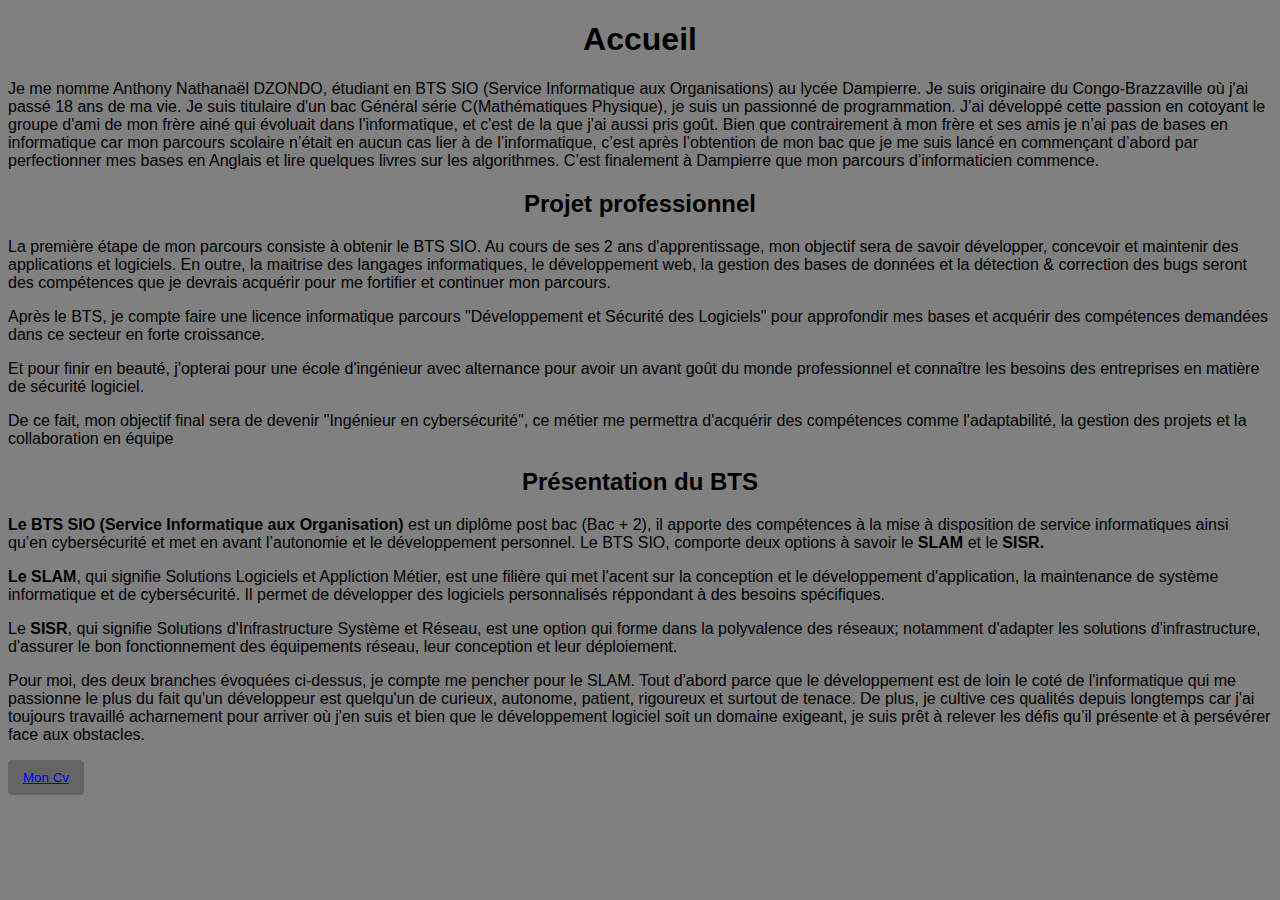
<file: Accueil.html>
<!DOCTYPE html>
<html lang="fr">
<head>
    <meta charset="UTF-8">
    <meta name="viewport" content="width=device-width, initial-scale=1.0">
    <!-- titre de la page -->
    <title>Port Folio de Anthony DZONDO</title>
    <!-- icone de l'onglet -->
    <link rel="shortcut icon" href="./image.png">
     <style>
            body {
                background-color: grey;
                font-family: Arial, sans-serif;
            }
            button {
                padding: 10px 15px;
                background-color: rgb(100, 100, 100);
                color: green;
                border: none;
                border-radius: 4px;
                cursor: pointer;
            }
            button:hover {
                background-color: paleturquoise;
            }
            h1 {
               text-align: center; 
            }
            h2 {
                text-align: center;
            }
     </style>
</head>
    <body>
       <h1>Accueil</h1>


        <p>Je me nomme Anthony Nathanaël DZONDO, étudiant en BTS SIO (Service Informatique aux Organisations) au lycée Dampierre. Je suis originaire du Congo-Brazzaville où j'ai passé 18 ans de ma vie. Je suis titulaire d'un bac Général série C(Mathématiques Physique), je suis un passionné de programmation. J’ai développé cette passion en cotoyant le groupe d'ami de mon frère ainé qui évoluait dans l'informatique, et c'est de la que j'ai aussi pris goût. Bien que contrairement à mon frère et ses amis je n’ai pas de bases en informatique car mon parcours scolaire n’était en aucun cas lier à de l’informatique, c’est après l’obtention de mon bac que je me suis lancé en commençant d’abord par perfectionner mes bases en Anglais et lire quelques livres sur les algorithmes. C’est finalement à Dampierre que mon parcours d’informaticien commence.</p>


        <h2>Projet professionnel</h2>
        <p>La première étape de mon parcours consiste à obtenir le BTS SIO. Au cours de ses 2 ans d'apprentissage, mon objectif sera de savoir développer, concevoir et maintenir des applications et logiciels. En outre, la maitrise des langages informatiques, le développement web, la gestion des bases de données et la détection & correction des bugs seront des compétences que je devrais acquérir pour me fortifier et continuer mon parcours.</p>  

        <p> Après le BTS, je compte faire une licence informatique parcours "Développement et Sécurité des Logiciels" pour approfondir mes bases et acquérir des compétences demandées dans ce secteur en forte croissance.</p>

        <p>Et pour finir en beauté, j'opterai pour une école d'ingénieur avec alternance pour avoir un avant goût du monde professionnel et connaître les besoins des entreprises en matière de sécurité logiciel.  </p>

        <p>De ce fait, mon objectif final sera de devenir "Ingénieur en cybersécurité", ce métier me permettra d'acquérir des compétences comme l'adaptabilité, la gestion des projets et la collaboration en équipe</p>

        <h2>Présentation du BTS</h2>
        <p> <strong>Le BTS SIO (Service Informatique aux Organisation)</strong> est un diplôme post bac (Bac + 2), il apporte des compétences à la mise à disposition de service informatiques ainsi qu’en cybersécurité et met en avant l’autonomie et le développement personnel. Le BTS SIO, comporte deux options à savoir le <strong>SLAM</strong> et le <strong>SISR.</strong></p>

        <p><strong>Le SLAM</strong>, qui signifie Solutions Logiciels et Appliction Métier, est une filière qui met l'acent sur la conception et le développement d'application, la maintenance de système informatique et de cybersécurité. Il permet de développer des logiciels personnalisés réppondant à des besoins spécifiques.</p>

        <p>Le <strong>SISR</strong>, qui signifie Solutions d'Infrastructure Système et Réseau, est une option qui forme dans la polyvalence des réseaux; notamment d'adapter les solutions d'infrastructure, d'assurer le bon fonctionnement des équipements réseau, leur conception et leur déploiement.</p>

        <p>Pour moi, des deux branches évoquées ci-dessus, je compte me pencher pour le SLAM. Tout d'abord parce que le développement est de loin le coté de l'informatique qui me passionne le plus du fait qu'un développeur est quelqu'un de curieux, autonome, patient, rigoureux et surtout de tenace. De plus, je cultive ces qualités depuis longtemps car j'ai toujours travaillé acharnement pour arriver où j'en suis et bien que le développement logiciel soit un domaine exigeant, je suis prêt à relever les défis qu’il présente et à persévérer face aux obstacles.</p>
       
        <li>
       <button> <a href="cv.html">  Mon Cv </a> </button>
        </li>
        

    </body>
</html>
</file>
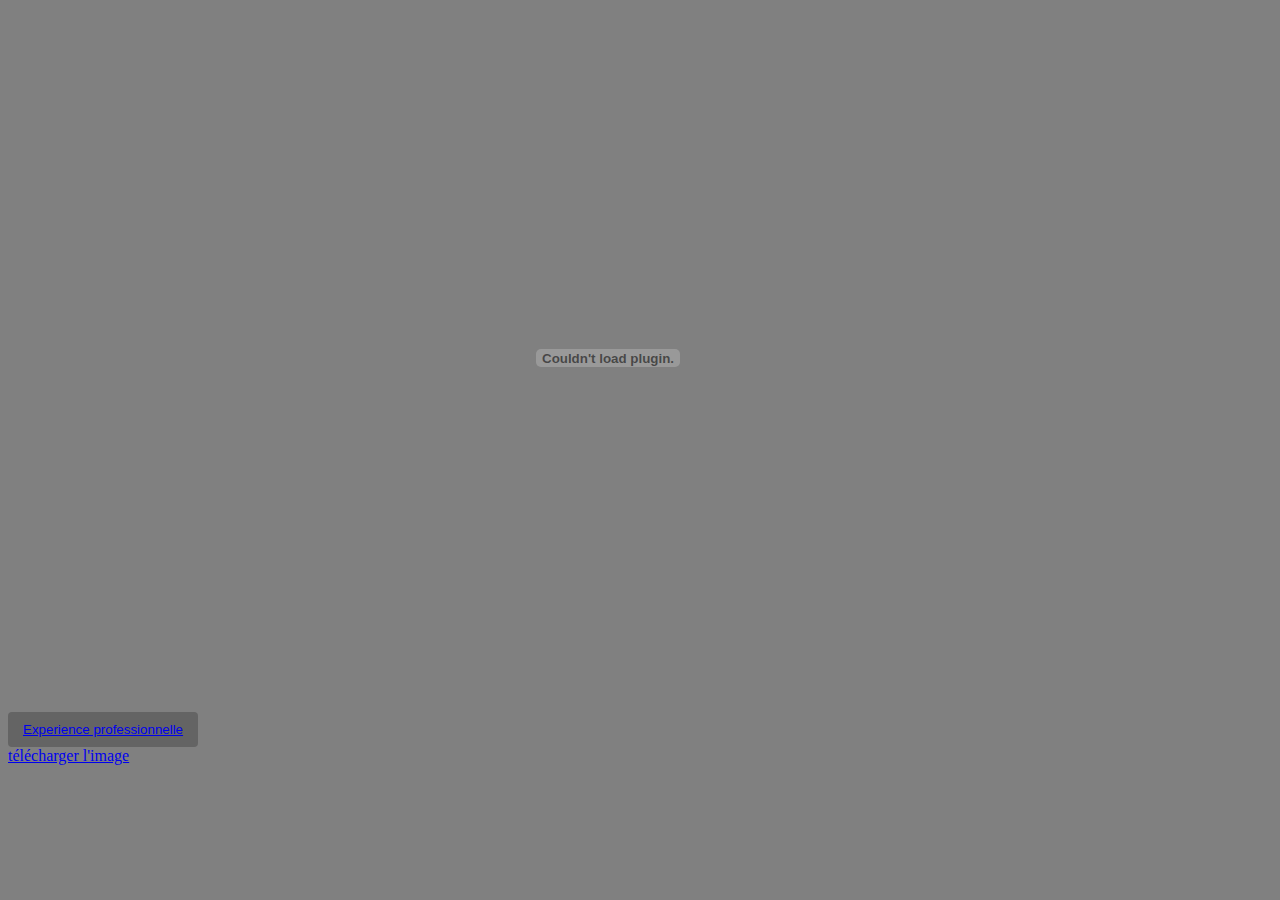
<file: cv.html>
<!DOCTYPE html>
<html lang="en">
<head>
    <meta charset="UTF-8">
    <meta name="viewport" content="width=device-width, initial-scale=1.0">
    <title>CV</title>
     <!-- icone de l'onglet -->
     <link rel="shortcut icon" href="./image.png">
     <style>
         button {
                padding: 10px 15px;
                background-color: rgb(100, 100, 100);
                color: green;
                border: none;
                border-radius: 4px;
                cursor: pointer;
            }
            body{
                background-color: grey;
            }
            button:hover {
                background-color: paleturquoise;
            }
            embed {
                margin-left: 200px;
            }
     </style>
</head>
<body> 
    
     
    <embed src="./Image/Nouveau cv de Anthony DZONDO.pdf" width="800px" height="700px" type="application/pdf" >
        <li>
           <button> <a href="Experience professionnelle.html"> Experience professionnelle</a> </button>
        </li> 
        <a href="./Image/Nouveau cv de Anthony DZONDO.pdf" download="Cv de Anthony DZONDO">télécharger l'image</a> 
</body>
</html>
</file>
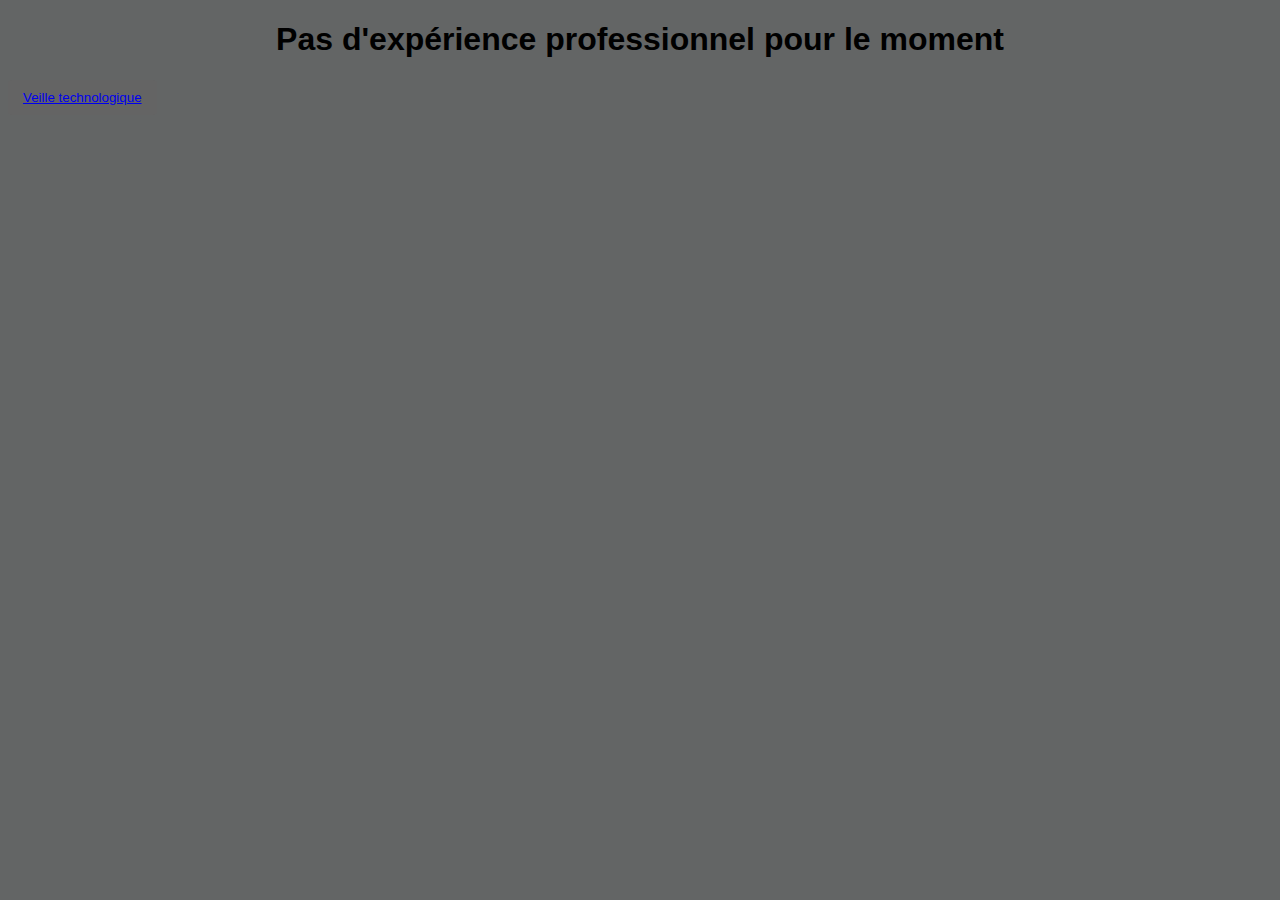
<file: Experience professionnelle.html>
<!DOCTYPE html>
<html lang="fr">
<head>
    <meta charset="UTF-8">
    <meta name="viewport" content="width=device-width, initial-scale=1.0">
    <title>Expérience professionnelle</title>
     <!-- icone de l'onglet -->
     <link rel="shortcut icon" href="./image.png">
     <style>
        body {
            background-color: rgb(99, 101, 101);
            font-family: Arial, sans-serif;
        }
        .content h1 {
            text-align: center
        }
        button {
                padding: 10px 15px;
                background-color: rgb(100, 100, 100);
                color: green;
                border: none;
                border-radius: 4px;
                cursor: pointer;
            }
            button:hover {
                background-color: paleturquoise;
            }
     </style>
</head>
<body>
    <div class="content">
    <h1>Pas d'expérience professionnel pour le moment</h1>
    </div>
    <li>
      <button> <a href="Veille technologique.html">Veille technologique</a> </button>
    </li>
</body>
</html>
</file>
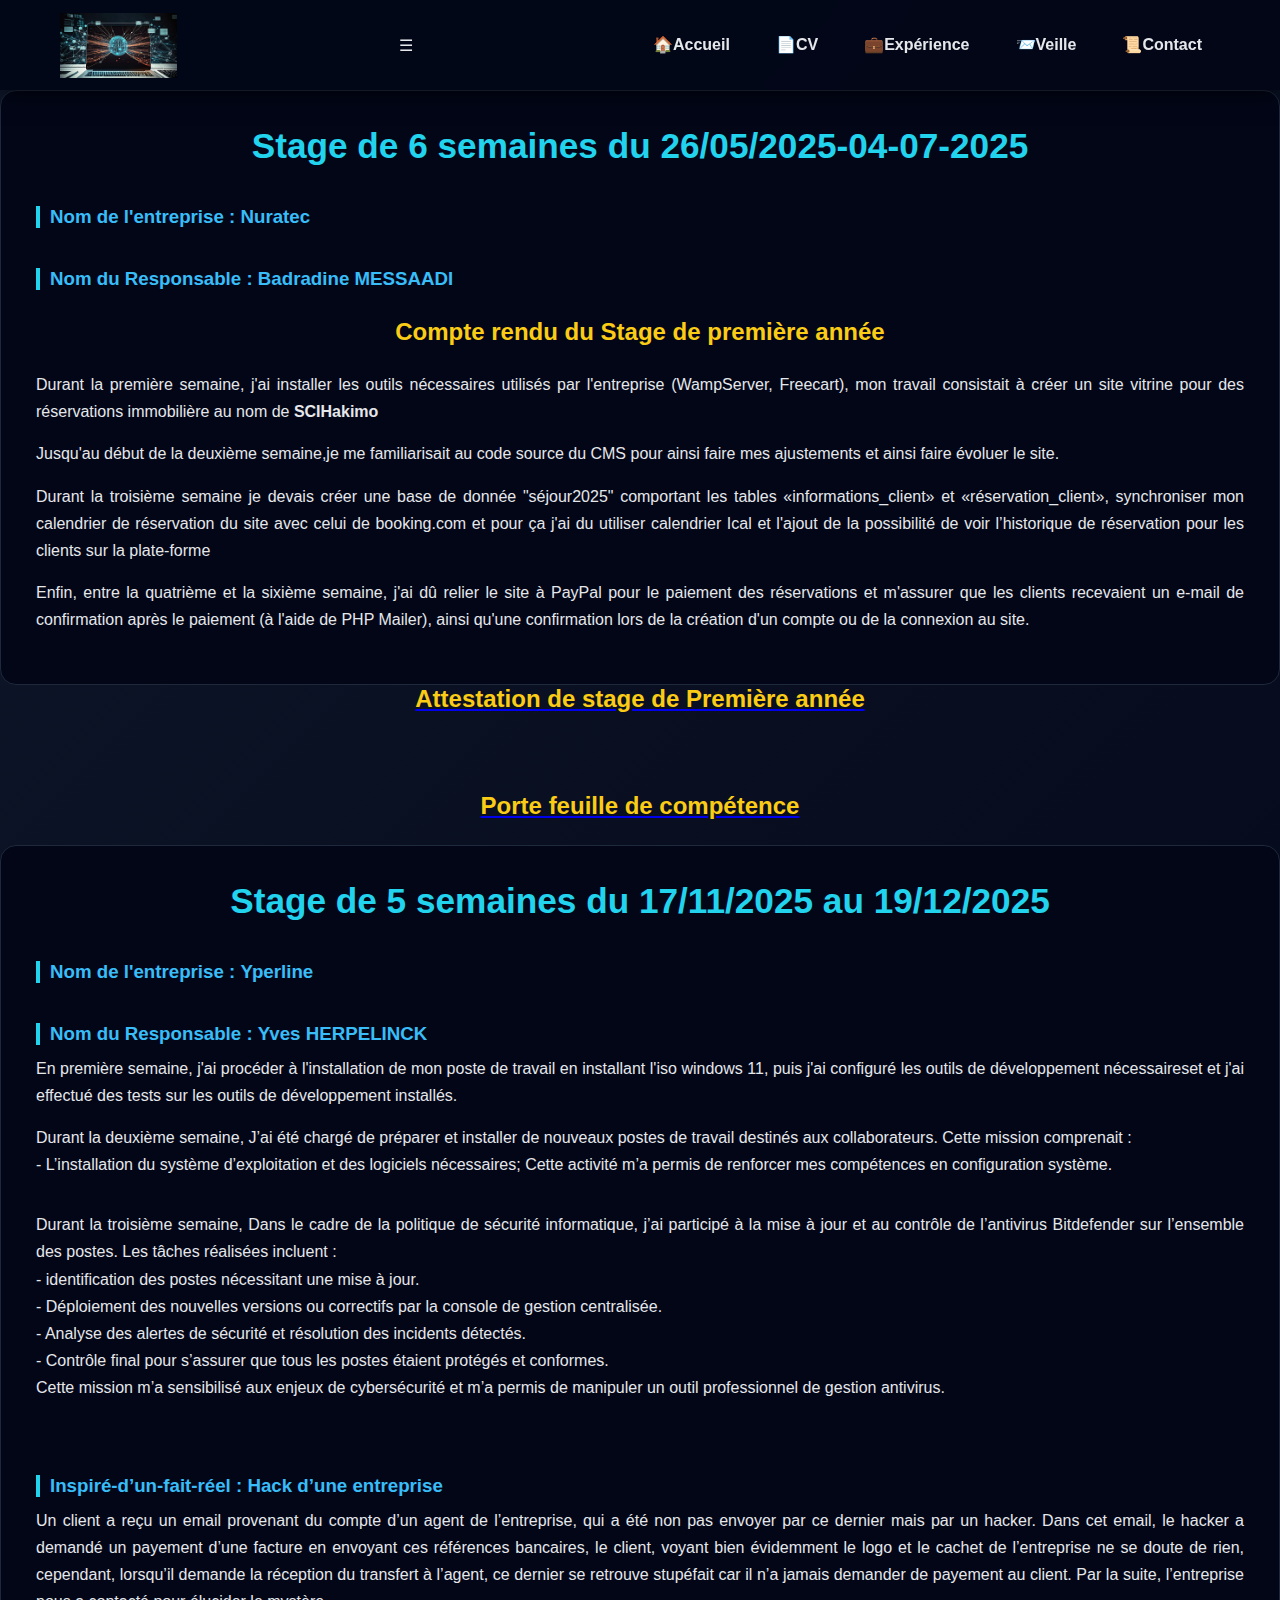
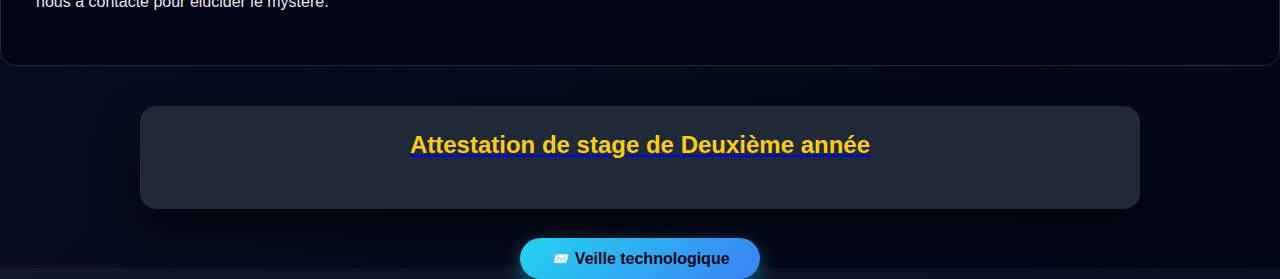
<file: Experience-professionnelle.html>
<!DOCTYPE html>
<html lang="fr">
<head>
    <meta charset="UTF-8">
    <meta name="viewport" content="width=device-width, initial-scale=1.0">
    <title>Expérience professionnelle</title>
     <!-- icone de l'onglet -->
     <link rel="shortcut icon" href="./Image/image.png">
     <link rel="stylesheet" href="./experience.css">
     
</head>
<body>

    <nav>
            <img src="./Image/image.png" alt="Logo">

            <div class="menu-toggle" id="menu-toggle">
                ☰
            </div>

            <ul id="nav-menu">
                <li><a href="Accueil.html" >🏠Accueil</a></li>
                <li><a href="cv.html">📄CV</a></li>
                <li><a href="Experience-professionnelle.html">💼Expérience</a></li>
                <li><a href="Veille technologique.html">📨Veille</a></li>
                <li><a href="Formulaire de contact.html">📜Contact</a></li>
            </ul>
        </nav>
        
    <div class="content">
    <h1>Stage de 6 semaines du 26/05/2025-04-07-2025</h1>
    <h3>Nom de l'entreprise : <strong>Nuratec</strong></h3>
    <h3>Nom du Responsable : <strong>Badradine MESSAADI</strong></h3>
    <br>

            <h2>Compte rendu du Stage de première année</h2> 
            <p>Durant la première semaine, j'ai installer les outils nécessaires utilisés par l'entreprise (WampServer, Freecart), mon travail consistait à créer un site vitrine pour des réservations immobilière au nom de <strong>SCIHakimo</strong></p>

            <p>Jusqu'au début de la deuxième semaine,je me familiarisait au code source du CMS pour ainsi faire mes ajustements et ainsi faire évoluer le site.</p>

            <p>Durant la troisième semaine je devais créer une base de donnée "séjour2025" comportant les tables «informations_client» et «réservation_client», synchroniser mon calendrier de réservation du site avec celui de booking.com et pour ça j'ai du utiliser calendrier Ical et  l'ajout de la possibilité de voir l’historique de réservation pour les clients sur la plate-forme </p>
            <p>Enfin, entre la quatrième et la sixième semaine, j'ai dû relier le site à PayPal pour le paiement des réservations et m'assurer que les clients recevaient un e-mail de confirmation après le paiement (à l'aide de PHP Mailer), ainsi qu'une confirmation lors de la création d'un compte ou de la connexion au site.


</p>
    </div>
    <li>
   <a href="./Image/Attestation_de_stage.pdf"><h2>Attestation de stage de Première année</h2></a>
        <br><br><br>
        <a href="./Image/portefeuille de compétence.pdf"><h2>Porte feuille de compétence</h2></a>

   <div class="content">

    <h1>Stage de 5 semaines du 17/11/2025 au 19/12/2025</h1>

    <h3>Nom de l'entreprise : <strong>Yperline</strong></h3>
    <h3>Nom du Responsable : <strong>Yves HERPELINCK</strong></h3>
    <p>En première semaine, j'ai procéder à l'installation de mon poste de travail en installant l'iso windows 11, puis j'ai configuré les outils de développement nécessaireset
        et j'ai effectué des tests sur les outils de développement installés.
    </p>
    <p>Durant la deuxième semaine, J’ai été chargé de préparer et installer de nouveaux postes de travail destinés aux collaborateurs. Cette mission comprenait :<br>
- L’installation du système d’exploitation et des logiciels nécessaires;
Cette activité m’a permis de renforcer mes compétences en configuration système.
    </p><br>
    <p>Durant la troisième semaine, Dans le cadre de la politique de sécurité informatique, j’ai participé à la mise à jour et au contrôle de l’antivirus Bitdefender sur l’ensemble des postes. Les tâches réalisées incluent :<br>
-  identification des postes nécessitant une mise à jour.<br>
- Déploiement des nouvelles versions ou correctifs par la console de gestion centralisée.<br>
- Analyse des alertes de sécurité et résolution des incidents détectés.<br>
- Contrôle final pour s’assurer que tous les postes étaient protégés et conformes.<br>
Cette mission m’a sensibilisé aux enjeux de cybersécurité et m’a permis de manipuler un outil professionnel de gestion antivirus.
</p><br>
    <h3>Inspiré-d’un-fait-réel : Hack d’une entreprise</h3>
<p>Un client a reçu un email provenant du compte d’un agent de l’entreprise, qui a été non pas envoyer par ce dernier mais par un hacker. Dans cet email, le hacker a demandé un payement d’une facture en envoyant ces références bancaires, le client, voyant bien évidemment le logo et le cachet de l’entreprise ne se doute de rien, cependant, lorsqu’il demande la réception du transfert à l’agent, ce dernier se retrouve stupéfait car il n’a jamais demander de payement au client.

Par la suite, l’entreprise nous a contacté pour élucider le mystère.</p>
</div>
<div class="container">
  <a href="./Image/AttestationAnthony.PDF"><h2>Attestation de stage de Deuxième année</h2></a>  </div>

  

        
      <div class="btn-container">
                <a href="Veille technologique.html" class="btn">📨 Veille technologique</a>
    </li>
</body>
</html>
</file>
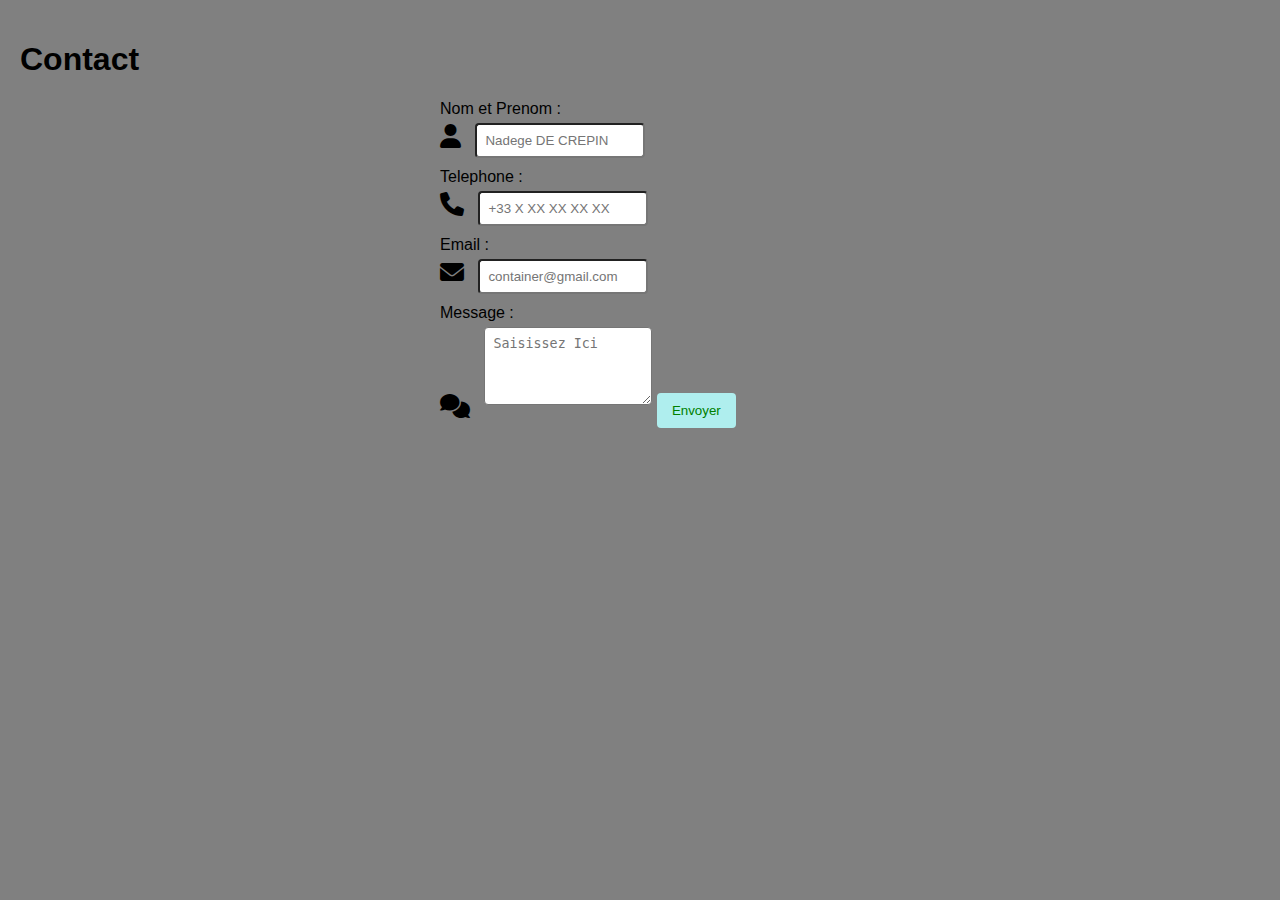
<file: Formulaire de contact.html>
<!DOCTYPE html>
<html lang="fr">
<head>
    <meta charset="UTF-8">
    <meta http-equiv="X-UA-Compatible" content="IE-edge">
    <meta name="viewport" content="width=di, initial-scale=1.0">
    <title>Formulaire de contact</title>
    <link rel="stylesheet" href="https://cdnjs.cloudflare.com/ajax/libs/font-awesome/6.0.0-beta3/css/all.min.css"> <!-- icone de l'onglet -->
    <link rel="shortcut icon" href="./image.png">

        <style>
            body {
                background-color: grey;
                font-family: Arial, sans-serif;
                margin: 0;
                padding: 20px;
            }
            form {
                max-width: 400px;
                margin: auto;
            }
            .icon {
                font-size: 24px;
                margin-right: 10px;
            }
            .icon-container {
                margin: 20px 0;
            }
            label {
                display: block;
                margin-bottom: 5px;
            }
            input, textarea {
                width: 150px;
                padding: 8px;
                margin-bottom: 10px;
                border-radius: 4px;
            }
            button {
                padding: 10px 15px;
                background-color: paleturquoise;
                color: green;
                border: none;
                border-radius: 4px;
                cursor: pointer;
            }
            button:hover {
                background-color: paleturquoise;
            }
        </style>
</head>
<body>

    <h1>Contact</h1>
    
    <form action="https://api.web3forms.com/submit" method="POST">
        
        <input type="hidden" name="access_key" value="60cd5ef7-994f-44f5-9a3c-80d0c3bb8f23">
        <label for="name">Nom et Prenom :</label>
        <i class="fas fa-user icon"></i>
        <input type placeholder="Nadege DE CREPIN" name="name" required>

        <label for="telephone">Telephone :</label>
        <i class="fas fa-phone icon"></i>
        <input placeholder="+33 X XX XX XX XX" name="telephone" required>

        <label for="email">Email :</label>
        <i class="fas fa-envelope icon"></i>
        <input placeholder="container@gmail.com" name="email" required>
        
       
        <label for="message">Message :</label>
        <i class="fas fa-comments icon"></i>
        <textarea  placeholder="Saisissez Ici" name="message" rows="4" required></textarea>
        
        <button type="submit">Envoyer</button>
    </form>
    
</body>
</html>
</file>
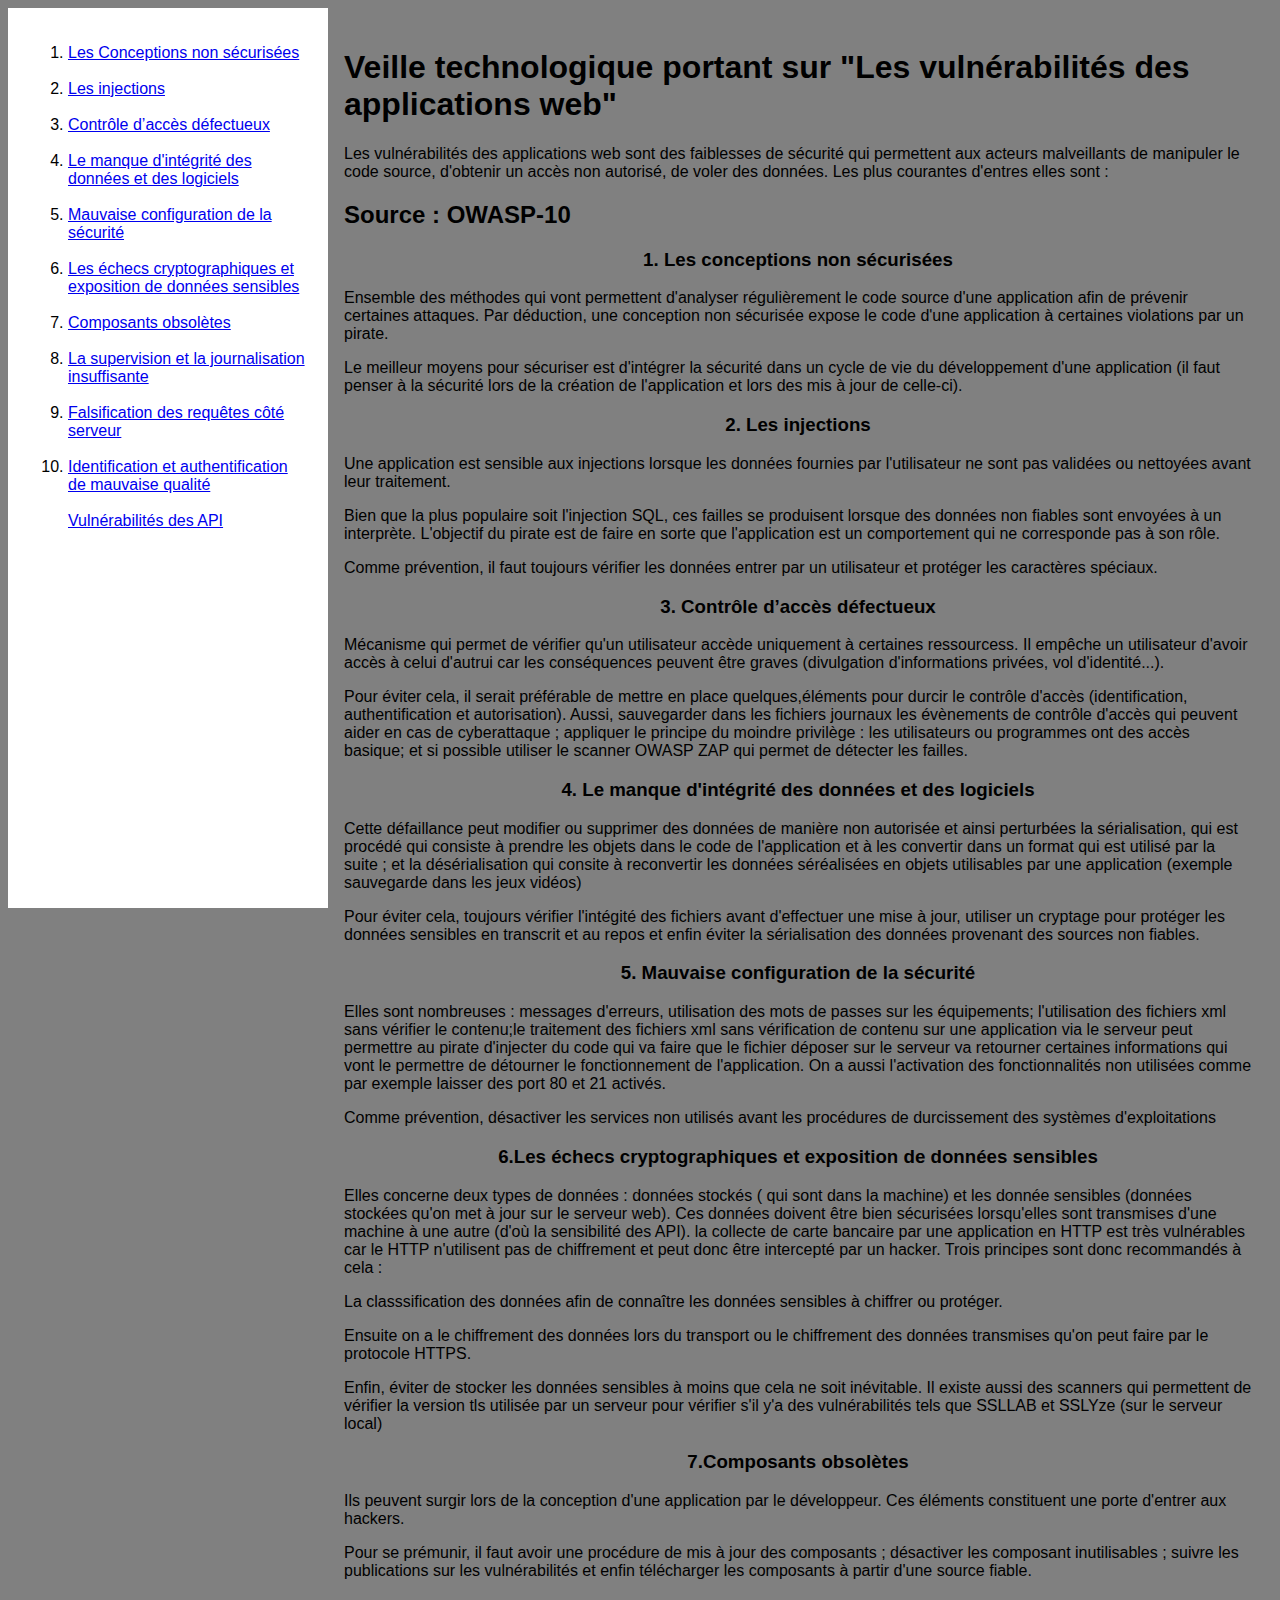
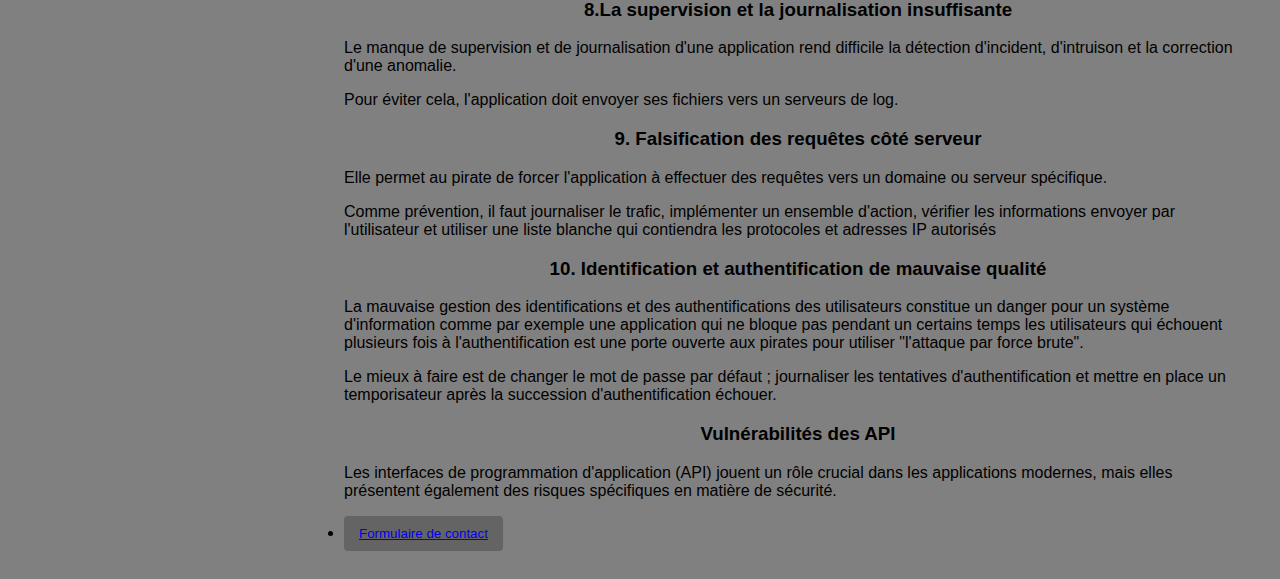
<file: Veille technologique.html>
<!DOCTYPE html>
<html lang="en">
<head>
    <meta charset="UTF-8">
    <meta name="viewport" content="width=device-width, initial-scale=1.0">
    <title>Veille technologique</title>
     <!-- icone de l'onglet -->
     <link rel="shortcut icon" href="./image.png">
     <style>
        body {
            background-color: grey;
            font-family: Arial, sans-serif;
        }
        .contenair {
            display: flex;
            height: 100vh;
            flex-direction: row;
        }
        button {
                padding: 10px 15px;
                background-color: rgb(100, 100, 100);
                color: green;
                border: none;
                border-radius: 4px;
                cursor: pointer;
            }
        button:hover {
                background-color: paleturquoise;
            }
        h3 {
                text-align: center;
            }
        .left {
            background-color: white;
            width: 25%; /* Adjust width as needed */
            padding: 20px;
            box-sizing: border-box;
            position: fixed; /* Keeps the column fixed */
            height: 100%;
            overflow-y: auto;
        }
        .right {
            margin-left: 25%; /* Leave space for the static column */
            width: 75%;
            padding: 20px;
            box-sizing: border-box;
            overflow-y: auto;
            height: 100%; 
        }
 </style>
</head>
<body>

   
<div class="left">
<ol>
    <p>
        <li> <a href="#CNC">Les Conceptions non sécurisées</a></li><br>
        <li> <a href="#INJ">Les injections</a></li><br>
        <li><a href="#CDD">Contrôle d’accès défectueux</a></li><br>
        <li> <a href="#MIDL">Le manque d'intégrité des données et des logiciels</a></li><br>
        <li> <a href="#MCS">Mauvaise configuration de la sécurité </a></li><br>
        <li> <a href="#ECEDS">Les échecs cryptographiques et exposition de données sensibles</a></li><br>
        <li><a href="#CO">Composants obsolètes</a></li><br>
        <li><a href="#SJI">La supervision et la journalisation insuffisante</a></li><br>
        <li> <a href="#FRCS">Falsification des requêtes côté serveur</a></li><br>
        <li><a href="#IAMQ"> Identification et authentification de mauvaise qualité</a></li><br>
        <a href="#VA">Vulnérabilités des API</a>
    </p>
</ol>
</div>

<div class="right">
    <h1>Veille technologique portant sur "Les vulnérabilités des applications web"</h1>

    <p>Les vulnérabilités des applications web sont des faiblesses de sécurité qui permettent aux acteurs malveillants de manipuler le code source, d'obtenir un accès non autorisé, de voler des données. Les plus courantes d'entres elles sont :</p>
    
    <h2>Source : OWASP-10</h2>
    <h3 id="CNC">1. Les conceptions non sécurisées</h3>
    <p>Ensemble des méthodes qui vont permettent d'analyser régulièrement le code source d'une application afin de prévenir certaines attaques. Par déduction, une conception non sécurisée expose le code d'une application à certaines violations par un pirate.</p>
    <p>Le meilleur moyens pour sécuriser est d'intégrer la sécurité dans un cycle de vie du développement d'une application (il faut penser à la sécurité lors de la création de l'application et lors des mis à jour de celle-ci).</p>

    <h3 id="INJ">2. Les injections</h3>
    <p> Une application est sensible aux injections lorsque les données fournies par l'utilisateur ne sont pas validées ou nettoyées avant leur traitement.
    <p>Bien que la plus populaire soit l'injection SQL, ces failles se produisent lorsque des données non fiables sont envoyées à un interprète. L'objectif du pirate est de faire en sorte que l'application est un comportement qui ne corresponde pas à son rôle. </p>
    <p>Comme prévention, il faut toujours vérifier les données entrer par un utilisateur et protéger les caractères spéciaux.</p>

    <h3 id="CDD">3. Contrôle d’accès défectueux</h3>
    <p>Mécanisme qui permet de vérifier qu'un utilisateur accède uniquement à certaines ressourcess. Il empêche un utilisateur d'avoir accès à celui d'autrui car les conséquences peuvent être graves (divulgation d'informations privées, vol d'identité...). <br></p>

    <p>Pour éviter cela, il serait préférable de mettre en place quelques,éléments pour durcir le contrôle d'accès (identification, authentification et autorisation). Aussi, sauvegarder dans les fichiers journaux les évènements de contrôle d'accès qui peuvent aider en cas de cyberattaque ; appliquer le principe du moindre privilège : les utilisateurs ou programmes ont des accès basique; et si possible utiliser le scanner OWASP ZAP qui permet de détecter les failles. </p>

   <h3 id="MIDL">4. Le manque d'intégrité des données et des logiciels</h3>
    <p> Cette défaillance peut modifier ou supprimer des données de manière non autorisée et ainsi perturbées la sérialisation, qui est procédé qui consiste à prendre les objets dans le code de l'application et à les convertir dans un format qui est utilisé par la suite ; et la désérialisation qui consite à reconvertir les données séréalisées en objets utilisables par une application (exemple sauvegarde dans les jeux vidéos)</p>

    <p>Pour éviter cela, toujours vérifier l'intégité des fichiers avant d'effectuer une mise à jour, utiliser un cryptage pour protéger les données sensibles en transcrit et au repos et enfin éviter la sérialisation des données provenant des sources non fiables.</p>

   <h3 id="MCS">5. Mauvaise configuration de la sécurité</h3> 
    <p>Elles sont nombreuses : messages d'erreurs, utilisation des mots de passes sur les équipements; l'utilisation des fichiers xml sans vérifier le contenu;le traitement des fichiers xml sans vérification de contenu sur une application via le serveur peut permettre au pirate d'injecter du code qui va faire que le fichier déposer sur le serveur va retourner certaines informations qui vont le permettre de détourner le fonctionnement de l'application. On a aussi l'activation des fonctionnalités non utilisées comme par exemple laisser des port 80 et 21 activés. </p>
    <p>Comme prévention, désactiver les services non utilisés avant les procédures de durcissement des systèmes d'exploitations</p>

    <h3 id="ECEDS">6.Les échecs cryptographiques et exposition de données sensibles</h3>
    <p>Elles concerne deux types de données : données stockés ( qui sont dans la machine) et les donnée sensibles (données stockées qu'on met à jour sur le serveur web). Ces données doivent être bien sécurisées lorsqu'elles sont transmises d'une machine à une autre (d'où la sensibilité des API). la collecte de carte bancaire par une application en HTTP est très vulnérables car le HTTP n'utilisent pas de chiffrement et peut donc être intercepté par un hacker. Trois principes sont donc recommandés à cela : <br></p>

    <p>La classsification des données afin de connaître les données sensibles à chiffrer ou protéger. <br></p>
    <p> Ensuite on a le chiffrement des données lors du transport ou le chiffrement des données transmises qu'on peut faire par le protocole HTTPS. <br></p>

    <p>Enfin, éviter de  stocker les  données sensibles à moins que cela ne soit inévitable. Il existe aussi des scanners qui permettent de vérifier la version tls utilisée par un serveur pour vérifier s'il y'a des vulnérabilités tels que SSLLAB et SSLYze (sur le serveur local)</p>
    

    <h3 id="CO">7.Composants obsolètes</h3>
    <p>Ils peuvent surgir lors de la conception d'une application par le développeur. Ces éléments constituent une porte d'entrer aux hackers. <br></p>

    <p>Pour se prémunir, il faut avoir une procédure de mis à jour des composants ; désactiver les composant inutilisables ; suivre les publications sur les vulnérabilités et enfin télécharger les composants à partir d'une source fiable.</p>
   
    <h3 id="SJI">8.La supervision et la journalisation insuffisante</h3>
    <p>Le manque de supervision et de journalisation d'une application rend difficile la détection d'incident, d'intruison et la correction d'une anomalie. <br></p>
    <p>Pour éviter cela, l'application doit envoyer ses fichiers vers un serveurs de log.</p>

    <h3 id="FRCS">9. Falsification des requêtes côté serveur</h3> <p>Elle permet au pirate de forcer l'application à effectuer des requêtes vers un domaine ou serveur spécifique.  </p>

    <p>Comme prévention, il faut journaliser le trafic, implémenter un ensemble d'action, vérifier les informations envoyer par l'utilisateur et utiliser une liste blanche qui contiendra les protocoles et adresses IP autorisés</p>

    <h3 id="IAMQ">10. Identification et authentification de mauvaise qualité</h3>
    <p>La mauvaise gestion des identifications et des authentifications des utilisateurs constitue un danger pour un système d'information comme par exemple une application qui ne bloque pas pendant un certains temps les utilisateurs qui échouent plusieurs fois à l'authentification est une porte ouverte aux pirates pour utiliser "l'attaque par force brute". <br></p>

    <p>Le mieux à faire est de changer le mot de passe par défaut ; journaliser les tentatives d'authentification et mettre en place un temporisateur après la succession d'authentification échouer.</p>

        <h3 id="VA">Vulnérabilités des API</h3>
    <p>Les interfaces de programmation d'application (API) jouent un rôle crucial dans les applications modernes, mais elles présentent également des risques spécifiques en matière de sécurité. </p> 
    <li>
        <button><a href="Formulaire de contact.html"> Formulaire de contact</a> </button>
        </li>   
    </div>
    
     
   
    






    
</body>
</html>
</file>
<file: experience.css>
* {
            margin: 0;
            padding: 0;
            box-sizing: border-box;
        }

        body {
            font-family: "Segoe UI", Arial, sans-serif;
            background: linear-gradient(135deg, #0f172a, #020617);
            color: #e5e7eb;
        }

        /* ==========================
   NAVBAR
========================== */
nav {
    height: 90px;
    width: 100%;
    background: rgba(2, 6, 23, 0.95);
    display: flex;
    justify-content: space-between;
    align-items: center;
    padding: 0 60px;
    position: sticky;
    top: 0;
    z-index: 1000;
    backdrop-filter: blur(10px);
    box-shadow: 0 6px 20px rgba(0,0,0,0.5);
}

nav img {
    height: 65px;
    transition: transform 0.3s ease;
}

nav img:hover {
    transform: scale(1.08);
}

/* ==========================
   MENU
========================== */
nav ul {
    list-style: none;
    display: flex;
    gap: 10px;
}

nav ul li {
    line-height: 1;
}

nav ul li a {
    color: #e5e7eb;
    padding: 12px 18px;
    border-radius: 30px;
    text-decoration: none;
    font-weight: 600;
    transition: all 0.3s ease;
}

nav ul li a:hover,
nav ul li a.active {
    background: linear-gradient(135deg, #22d3ee, #3b82f6);
    color: #020617;
    box-shadow: 0 10px 25px rgba(34, 211, 238, 0.5);
}

        /* STRUCTURE */
        .wrapper {
            display: flex;
            max-width: 1400px;
            margin: 20px auto;
            gap: 20px;
        }

        /* MENU GAUCHE */
        .sidebar {
            width: 280px;
            background-color: #020617;
            padding: 20px;
            border-radius: 16px;
            position: sticky;
            top: 20px;
            height: fit-content;
            border: 1px solid #1e293b;
        }

        .sidebar h2 {
            color: #22d3ee;
            margin-bottom: 15px;
            text-align: center;
        }

        .sidebar ol {
            list-style: none;
        }

        .sidebar li {
            margin: 10px 0;
        }

        .sidebar a {
            color: #cbd5f5;
            text-decoration: none;
            font-size: 0.95rem;
            transition: 0.3s;
        }

        .sidebar a:hover {
            color: #22d3ee;
            padding-left: 5px;
        }

        /* CONTENU DROIT */
        .content {
            flex: 1;
            background-color: #020617;
            padding: 35px;
            border-radius: 16px;
            border: 1px solid #1e293b;
        }

        h1 {
            text-align: center;
            font-size: 2.2rem;
            color: #22d3ee;
            margin-bottom: 10px;
        }

        h2 {
            text-align: center;
            color: #facc15;
            margin-bottom: 25px;
        }

        h3 {
            margin-top: 40px;
            margin-bottom: 10px;
            color: #38bdf8;
            border-left: 4px solid #22d3ee;
            padding-left: 10px;
        }

        p {
            margin-bottom: 15px;
            line-height: 1.7;
            text-align: justify;
        }

        /* BOUTON */
        .btn-container {
            text-align: center;
            margin-top: 40px;
        }

        .btn {
            padding: 12px 30px;
            background: linear-gradient(135deg, #22d3ee, #3b82f6);
            color: #020617;
            text-decoration: none;
            font-weight: bold;
            border-radius: 30px;
            transition: 0.3s;
            box-shadow: 0 8px 20px rgba(34, 211, 238, 0.4);
        }

        .btn:hover {
            transform: translateY(-3px);
            box-shadow: 0 12px 30px rgba(34, 211, 238, 0.6);
        }
       .container {
    max-width: 1000px;
    margin: 40px auto;
    background-color: #1f2937;
    border-radius: 16px;
    padding: 25px;
    text-align: center;
    box-shadow: 0 20px 40px rgba(0, 0, 0, 0.5);
}
        .pdf-viewer {
    width: 70%;
    height: 500px;
    border: none;
    position: relative;
}


        /* RESPONSIVE */
        @media (max-width: 1024px) {
            .wrapper {
                flex-direction: column;
            }

            .sidebar {
                width: 100%;
                position: static;
            }
        }
</file>
